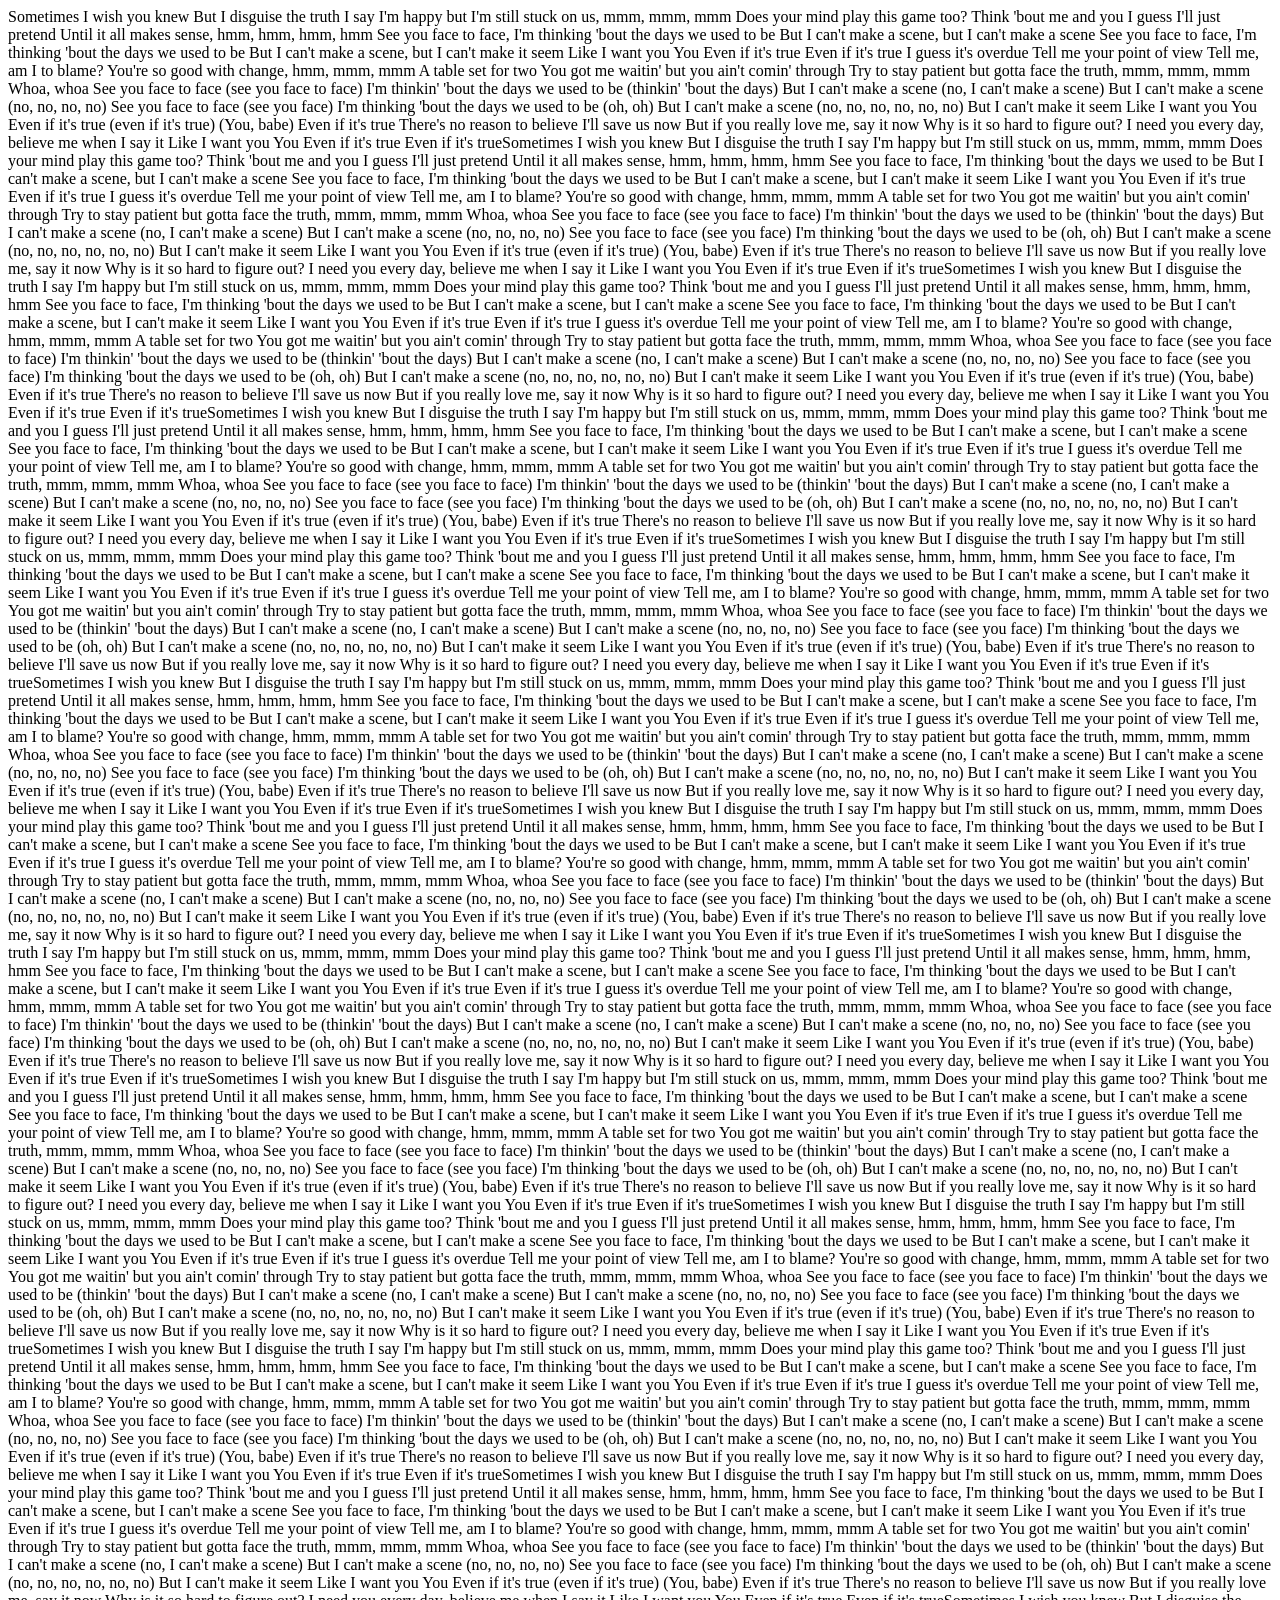
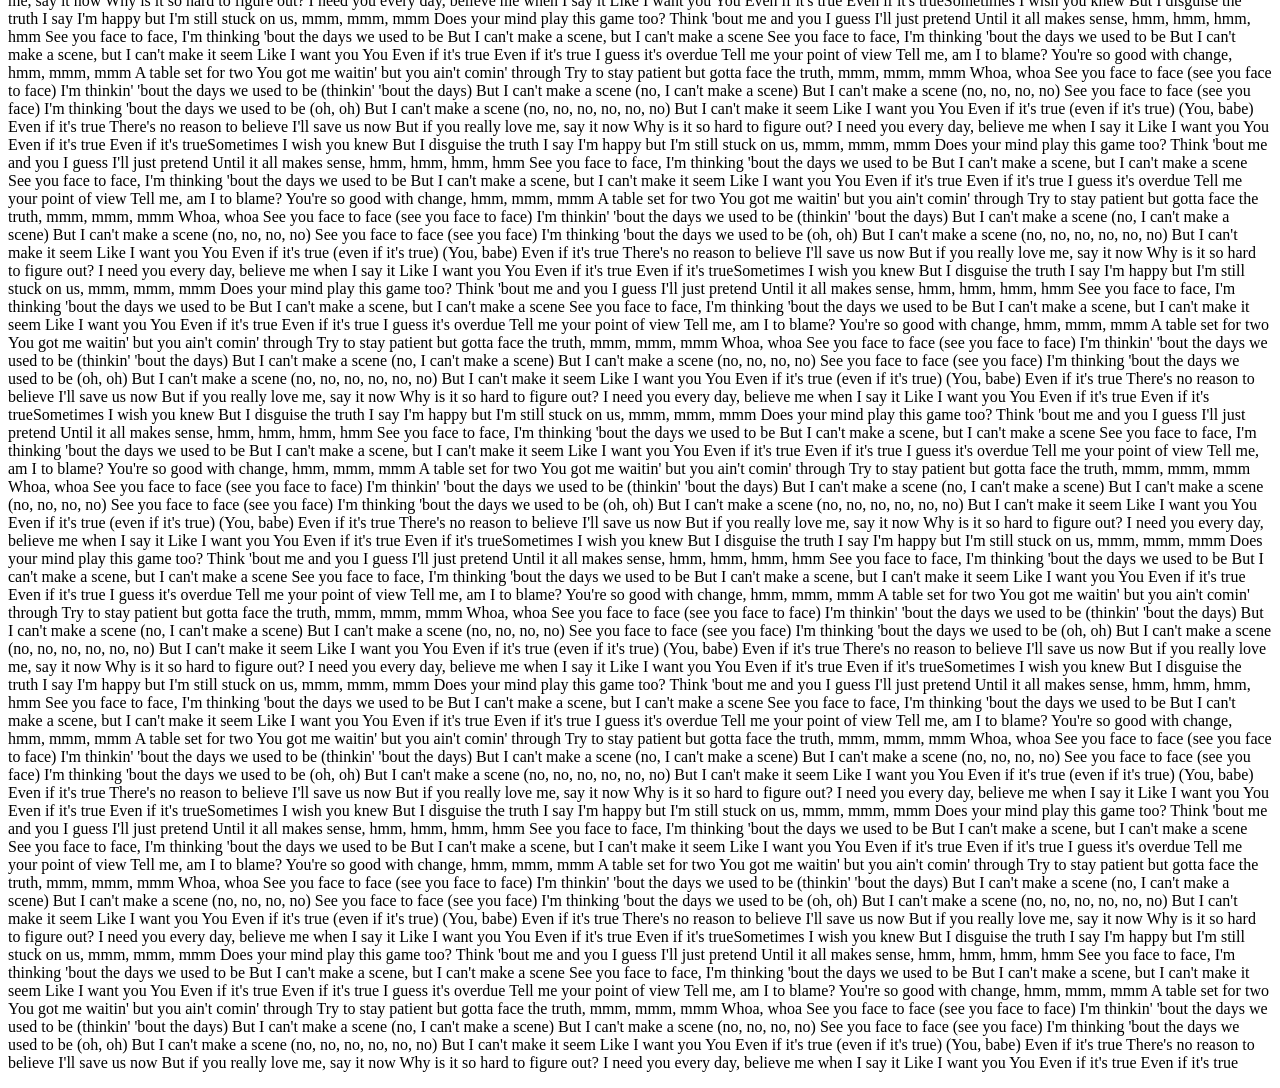
<file: index.html>
<head>

	<link rel="stylesheet" href="./main.css">
</head>

<body>
	<p>
		Sometimes I wish you knew But I disguise the truth I say I'm happy but I'm still stuck on us, mmm, mmm, mmm Does your mind play this game too? Think 'bout me and you I guess I'll just pretend Until it all makes sense, hmm, hmm, hmm, hmm See you face
        to face, I'm thinking 'bout the days we used to be But I can't make a scene, but I can't make a scene See you face to face, I'm thinking 'bout the days we used to be But I can't make a scene, but I can't make it seem Like I want you You Even if
        it's true Even if it's true I guess it's overdue Tell me your point of view Tell me, am I to blame? You're so good with change, hmm, mmm, mmm A table set for two You got me waitin' but you ain't comin' through Try to stay patient but gotta face
        the truth, mmm, mmm, mmm Whoa, whoa See you face to face (see you face to face) I'm thinkin' 'bout the days we used to be (thinkin' 'bout the days) But I can't make a scene (no, I can't make a scene) But I can't make a scene (no, no, no, no) See
        you face to face (see you face) I'm thinking 'bout the days we used to be (oh, oh) But I can't make a scene (no, no, no, no, no, no) But I can't make it seem Like I want you You Even if it's true (even if it's true) (You, babe) Even if it's true
        There's no reason to believe I'll save us now But if you really love me, say it now Why is it so hard to figure out? I need you every day, believe me when I say it Like I want you You Even if it's true Even if it's trueSometimes I wish you knew
        But I disguise the truth I say I'm happy but I'm still stuck on us, mmm, mmm, mmm Does your mind play this game too? Think 'bout me and you I guess I'll just pretend Until it all makes sense, hmm, hmm, hmm, hmm See you face to face, I'm thinking
        'bout the days we used to be But I can't make a scene, but I can't make a scene See you face to face, I'm thinking 'bout the days we used to be But I can't make a scene, but I can't make it seem Like I want you You Even if it's true Even if it's
        true I guess it's overdue Tell me your point of view Tell me, am I to blame? You're so good with change, hmm, mmm, mmm A table set for two You got me waitin' but you ain't comin' through Try to stay patient but gotta face the truth, mmm, mmm,
        mmm Whoa, whoa See you face to face (see you face to face) I'm thinkin' 'bout the days we used to be (thinkin' 'bout the days) But I can't make a scene (no, I can't make a scene) But I can't make a scene (no, no, no, no) See you face to face (see
        you face) I'm thinking 'bout the days we used to be (oh, oh) But I can't make a scene (no, no, no, no, no, no) But I can't make it seem Like I want you You Even if it's true (even if it's true) (You, babe) Even if it's true There's no reason to
        believe I'll save us now But if you really love me, say it now Why is it so hard to figure out? I need you every day, believe me when I say it Like I want you You Even if it's true Even if it's trueSometimes I wish you knew But I disguise the
        truth I say I'm happy but I'm still stuck on us, mmm, mmm, mmm Does your mind play this game too? Think 'bout me and you I guess I'll just pretend Until it all makes sense, hmm, hmm, hmm, hmm See you face to face, I'm thinking 'bout the days we
        used to be But I can't make a scene, but I can't make a scene See you face to face, I'm thinking 'bout the days we used to be But I can't make a scene, but I can't make it seem Like I want you You Even if it's true Even if it's true I guess it's
        overdue Tell me your point of view Tell me, am I to blame? You're so good with change, hmm, mmm, mmm A table set for two You got me waitin' but you ain't comin' through Try to stay patient but gotta face the truth, mmm, mmm, mmm Whoa, whoa See
        you face to face (see you face to face) I'm thinkin' 'bout the days we used to be (thinkin' 'bout the days) But I can't make a scene (no, I can't make a scene) But I can't make a scene (no, no, no, no) See you face to face (see you face) I'm thinking
        'bout the days we used to be (oh, oh) But I can't make a scene (no, no, no, no, no, no) But I can't make it seem Like I want you You Even if it's true (even if it's true) (You, babe) Even if it's true There's no reason to believe I'll save us
        now But if you really love me, say it now Why is it so hard to figure out? I need you every day, believe me when I say it Like I want you You Even if it's true Even if it's trueSometimes I wish you knew But I disguise the truth I say I'm happy
        but I'm still stuck on us, mmm, mmm, mmm Does your mind play this game too? Think 'bout me and you I guess I'll just pretend Until it all makes sense, hmm, hmm, hmm, hmm See you face to face, I'm thinking 'bout the days we used to be But I can't
        make a scene, but I can't make a scene See you face to face, I'm thinking 'bout the days we used to be But I can't make a scene, but I can't make it seem Like I want you You Even if it's true Even if it's true I guess it's overdue Tell me your
        point of view Tell me, am I to blame? You're so good with change, hmm, mmm, mmm A table set for two You got me waitin' but you ain't comin' through Try to stay patient but gotta face the truth, mmm, mmm, mmm Whoa, whoa See you face to face (see
        you face to face) I'm thinkin' 'bout the days we used to be (thinkin' 'bout the days) But I can't make a scene (no, I can't make a scene) But I can't make a scene (no, no, no, no) See you face to face (see you face) I'm thinking 'bout the days
        we used to be (oh, oh) But I can't make a scene (no, no, no, no, no, no) But I can't make it seem Like I want you You Even if it's true (even if it's true) (You, babe) Even if it's true There's no reason to believe I'll save us now But if you
        really love me, say it now Why is it so hard to figure out? I need you every day, believe me when I say it Like I want you You Even if it's true Even if it's trueSometimes I wish you knew But I disguise the truth I say I'm happy but I'm still
        stuck on us, mmm, mmm, mmm Does your mind play this game too? Think 'bout me and you I guess I'll just pretend Until it all makes sense, hmm, hmm, hmm, hmm See you face to face, I'm thinking 'bout the days we used to be But I can't make a scene,
        but I can't make a scene See you face to face, I'm thinking 'bout the days we used to be But I can't make a scene, but I can't make it seem Like I want you You Even if it's true Even if it's true I guess it's overdue Tell me your point of view
        Tell me, am I to blame? You're so good with change, hmm, mmm, mmm A table set for two You got me waitin' but you ain't comin' through Try to stay patient but gotta face the truth, mmm, mmm, mmm Whoa, whoa See you face to face (see you face to
        face) I'm thinkin' 'bout the days we used to be (thinkin' 'bout the days) But I can't make a scene (no, I can't make a scene) But I can't make a scene (no, no, no, no) See you face to face (see you face) I'm thinking 'bout the days we used to
        be (oh, oh) But I can't make a scene (no, no, no, no, no, no) But I can't make it seem Like I want you You Even if it's true (even if it's true) (You, babe) Even if it's true There's no reason to believe I'll save us now But if you really love
        me, say it now Why is it so hard to figure out? I need you every day, believe me when I say it Like I want you You Even if it's true Even if it's trueSometimes I wish you knew But I disguise the truth I say I'm happy but I'm still stuck on us,
        mmm, mmm, mmm Does your mind play this game too? Think 'bout me and you I guess I'll just pretend Until it all makes sense, hmm, hmm, hmm, hmm See you face to face, I'm thinking 'bout the days we used to be But I can't make a scene, but I can't
        make a scene See you face to face, I'm thinking 'bout the days we used to be But I can't make a scene, but I can't make it seem Like I want you You Even if it's true Even if it's true I guess it's overdue Tell me your point of view Tell me, am
        I to blame? You're so good with change, hmm, mmm, mmm A table set for two You got me waitin' but you ain't comin' through Try to stay patient but gotta face the truth, mmm, mmm, mmm Whoa, whoa See you face to face (see you face to face) I'm thinkin'
        'bout the days we used to be (thinkin' 'bout the days) But I can't make a scene (no, I can't make a scene) But I can't make a scene (no, no, no, no) See you face to face (see you face) I'm thinking 'bout the days we used to be (oh, oh) But I can't
        make a scene (no, no, no, no, no, no) But I can't make it seem Like I want you You Even if it's true (even if it's true) (You, babe) Even if it's true There's no reason to believe I'll save us now But if you really love me, say it now Why is it
        so hard to figure out? I need you every day, believe me when I say it Like I want you You Even if it's true Even if it's trueSometimes I wish you knew But I disguise the truth I say I'm happy but I'm still stuck on us, mmm, mmm, mmm Does your
        mind play this game too? Think 'bout me and you I guess I'll just pretend Until it all makes sense, hmm, hmm, hmm, hmm See you face to face, I'm thinking 'bout the days we used to be But I can't make a scene, but I can't make a scene See you face
        to face, I'm thinking 'bout the days we used to be But I can't make a scene, but I can't make it seem Like I want you You Even if it's true Even if it's true I guess it's overdue Tell me your point of view Tell me, am I to blame? You're so good
        with change, hmm, mmm, mmm A table set for two You got me waitin' but you ain't comin' through Try to stay patient but gotta face the truth, mmm, mmm, mmm Whoa, whoa See you face to face (see you face to face) I'm thinkin' 'bout the days we used
        to be (thinkin' 'bout the days) But I can't make a scene (no, I can't make a scene) But I can't make a scene (no, no, no, no) See you face to face (see you face) I'm thinking 'bout the days we used to be (oh, oh) But I can't make a scene (no,
        no, no, no, no, no) But I can't make it seem Like I want you You Even if it's true (even if it's true) (You, babe) Even if it's true There's no reason to believe I'll save us now But if you really love me, say it now Why is it so hard to figure
        out? I need you every day, believe me when I say it Like I want you You Even if it's true Even if it's trueSometimes I wish you knew But I disguise the truth I say I'm happy but I'm still stuck on us, mmm, mmm, mmm Does your mind play this game
        too? Think 'bout me and you I guess I'll just pretend Until it all makes sense, hmm, hmm, hmm, hmm See you face to face, I'm thinking 'bout the days we used to be But I can't make a scene, but I can't make a scene See you face to face, I'm thinking
        'bout the days we used to be But I can't make a scene, but I can't make it seem Like I want you You Even if it's true Even if it's true I guess it's overdue Tell me your point of view Tell me, am I to blame? You're so good with change, hmm, mmm,
        mmm A table set for two You got me waitin' but you ain't comin' through Try to stay patient but gotta face the truth, mmm, mmm, mmm Whoa, whoa See you face to face (see you face to face) I'm thinkin' 'bout the days we used to be (thinkin' 'bout
        the days) But I can't make a scene (no, I can't make a scene) But I can't make a scene (no, no, no, no) See you face to face (see you face) I'm thinking 'bout the days we used to be (oh, oh) But I can't make a scene (no, no, no, no, no, no) But
        I can't make it seem Like I want you You Even if it's true (even if it's true) (You, babe) Even if it's true There's no reason to believe I'll save us now But if you really love me, say it now Why is it so hard to figure out? I need you every
        day, believe me when I say it Like I want you You Even if it's true Even if it's trueSometimes I wish you knew But I disguise the truth I say I'm happy but I'm still stuck on us, mmm, mmm, mmm Does your mind play this game too? Think 'bout me
        and you I guess I'll just pretend Until it all makes sense, hmm, hmm, hmm, hmm See you face to face, I'm thinking 'bout the days we used to be But I can't make a scene, but I can't make a scene See you face to face, I'm thinking 'bout the days
        we used to be But I can't make a scene, but I can't make it seem Like I want you You Even if it's true Even if it's true I guess it's overdue Tell me your point of view Tell me, am I to blame? You're so good with change, hmm, mmm, mmm A table
        set for two You got me waitin' but you ain't comin' through Try to stay patient but gotta face the truth, mmm, mmm, mmm Whoa, whoa See you face to face (see you face to face) I'm thinkin' 'bout the days we used to be (thinkin' 'bout the days)
        But I can't make a scene (no, I can't make a scene) But I can't make a scene (no, no, no, no) See you face to face (see you face) I'm thinking 'bout the days we used to be (oh, oh) But I can't make a scene (no, no, no, no, no, no) But I can't
        make it seem Like I want you You Even if it's true (even if it's true) (You, babe) Even if it's true There's no reason to believe I'll save us now But if you really love me, say it now Why is it so hard to figure out? I need you every day, believe
        me when I say it Like I want you You Even if it's true Even if it's trueSometimes I wish you knew But I disguise the truth I say I'm happy but I'm still stuck on us, mmm, mmm, mmm Does your mind play this game too? Think 'bout me and you I guess
        I'll just pretend Until it all makes sense, hmm, hmm, hmm, hmm See you face to face, I'm thinking 'bout the days we used to be But I can't make a scene, but I can't make a scene See you face to face, I'm thinking 'bout the days we used to be But
        I can't make a scene, but I can't make it seem Like I want you You Even if it's true Even if it's true I guess it's overdue Tell me your point of view Tell me, am I to blame? You're so good with change, hmm, mmm, mmm A table set for two You got
        me waitin' but you ain't comin' through Try to stay patient but gotta face the truth, mmm, mmm, mmm Whoa, whoa See you face to face (see you face to face) I'm thinkin' 'bout the days we used to be (thinkin' 'bout the days) But I can't make a scene
        (no, I can't make a scene) But I can't make a scene (no, no, no, no) See you face to face (see you face) I'm thinking 'bout the days we used to be (oh, oh) But I can't make a scene (no, no, no, no, no, no) But I can't make it seem Like I want
        you You Even if it's true (even if it's true) (You, babe) Even if it's true There's no reason to believe I'll save us now But if you really love me, say it now Why is it so hard to figure out? I need you every day, believe me when I say it Like
        I want you You Even if it's true Even if it's trueSometimes I wish you knew But I disguise the truth I say I'm happy but I'm still stuck on us, mmm, mmm, mmm Does your mind play this game too? Think 'bout me and you I guess I'll just pretend Until
        it all makes sense, hmm, hmm, hmm, hmm See you face to face, I'm thinking 'bout the days we used to be But I can't make a scene, but I can't make a scene See you face to face, I'm thinking 'bout the days we used to be But I can't make a scene,
        but I can't make it seem Like I want you You Even if it's true Even if it's true I guess it's overdue Tell me your point of view Tell me, am I to blame? You're so good with change, hmm, mmm, mmm A table set for two You got me waitin' but you ain't
        comin' through Try to stay patient but gotta face the truth, mmm, mmm, mmm Whoa, whoa See you face to face (see you face to face) I'm thinkin' 'bout the days we used to be (thinkin' 'bout the days) But I can't make a scene (no, I can't make a
        scene) But I can't make a scene (no, no, no, no) See you face to face (see you face) I'm thinking 'bout the days we used to be (oh, oh) But I can't make a scene (no, no, no, no, no, no) But I can't make it seem Like I want you You Even if it's
        true (even if it's true) (You, babe) Even if it's true There's no reason to believe I'll save us now But if you really love me, say it now Why is it so hard to figure out? I need you every day, believe me when I say it Like I want you You Even
        if it's true Even if it's trueSometimes I wish you knew But I disguise the truth I say I'm happy but I'm still stuck on us, mmm, mmm, mmm Does your mind play this game too? Think 'bout me and you I guess I'll just pretend Until it all makes sense,
        hmm, hmm, hmm, hmm See you face to face, I'm thinking 'bout the days we used to be But I can't make a scene, but I can't make a scene See you face to face, I'm thinking 'bout the days we used to be But I can't make a scene, but I can't make it
        seem Like I want you You Even if it's true Even if it's true I guess it's overdue Tell me your point of view Tell me, am I to blame? You're so good with change, hmm, mmm, mmm A table set for two You got me waitin' but you ain't comin' through
        Try to stay patient but gotta face the truth, mmm, mmm, mmm Whoa, whoa See you face to face (see you face to face) I'm thinkin' 'bout the days we used to be (thinkin' 'bout the days) But I can't make a scene (no, I can't make a scene) But I can't
        make a scene (no, no, no, no) See you face to face (see you face) I'm thinking 'bout the days we used to be (oh, oh) But I can't make a scene (no, no, no, no, no, no) But I can't make it seem Like I want you You Even if it's true (even if it's
        true) (You, babe) Even if it's true There's no reason to believe I'll save us now But if you really love me, say it now Why is it so hard to figure out? I need you every day, believe me when I say it Like I want you You Even if it's true Even
        if it's trueSometimes I wish you knew But I disguise the truth I say I'm happy but I'm still stuck on us, mmm, mmm, mmm Does your mind play this game too? Think 'bout me and you I guess I'll just pretend Until it all makes sense, hmm, hmm, hmm,
        hmm See you face to face, I'm thinking 'bout the days we used to be But I can't make a scene, but I can't make a scene See you face to face, I'm thinking 'bout the days we used to be But I can't make a scene, but I can't make it seem Like I want
        you You Even if it's true Even if it's true I guess it's overdue Tell me your point of view Tell me, am I to blame? You're so good with change, hmm, mmm, mmm A table set for two You got me waitin' but you ain't comin' through Try to stay patient
        but gotta face the truth, mmm, mmm, mmm Whoa, whoa See you face to face (see you face to face) I'm thinkin' 'bout the days we used to be (thinkin' 'bout the days) But I can't make a scene (no, I can't make a scene) But I can't make a scene (no,
        no, no, no) See you face to face (see you face) I'm thinking 'bout the days we used to be (oh, oh) But I can't make a scene (no, no, no, no, no, no) But I can't make it seem Like I want you You Even if it's true (even if it's true) (You, babe)
        Even if it's true There's no reason to believe I'll save us now But if you really love me, say it now Why is it so hard to figure out? I need you every day, believe me when I say it Like I want you You Even if it's true Even if it's trueSometimes
        I wish you knew But I disguise the truth I say I'm happy but I'm still stuck on us, mmm, mmm, mmm Does your mind play this game too? Think 'bout me and you I guess I'll just pretend Until it all makes sense, hmm, hmm, hmm, hmm See you face to
        face, I'm thinking 'bout the days we used to be But I can't make a scene, but I can't make a scene See you face to face, I'm thinking 'bout the days we used to be But I can't make a scene, but I can't make it seem Like I want you You Even if it's
        true Even if it's true I guess it's overdue Tell me your point of view Tell me, am I to blame? You're so good with change, hmm, mmm, mmm A table set for two You got me waitin' but you ain't comin' through Try to stay patient but gotta face the
        truth, mmm, mmm, mmm Whoa, whoa See you face to face (see you face to face) I'm thinkin' 'bout the days we used to be (thinkin' 'bout the days) But I can't make a scene (no, I can't make a scene) But I can't make a scene (no, no, no, no) See you
        face to face (see you face) I'm thinking 'bout the days we used to be (oh, oh) But I can't make a scene (no, no, no, no, no, no) But I can't make it seem Like I want you You Even if it's true (even if it's true) (You, babe) Even if it's true There's
        no reason to believe I'll save us now But if you really love me, say it now Why is it so hard to figure out? I need you every day, believe me when I say it Like I want you You Even if it's true Even if it's trueSometimes I wish you knew But I
        disguise the truth I say I'm happy but I'm still stuck on us, mmm, mmm, mmm Does your mind play this game too? Think 'bout me and you I guess I'll just pretend Until it all makes sense, hmm, hmm, hmm, hmm See you face to face, I'm thinking 'bout
        the days we used to be But I can't make a scene, but I can't make a scene See you face to face, I'm thinking 'bout the days we used to be But I can't make a scene, but I can't make it seem Like I want you You Even if it's true Even if it's true
        I guess it's overdue Tell me your point of view Tell me, am I to blame? You're so good with change, hmm, mmm, mmm A table set for two You got me waitin' but you ain't comin' through Try to stay patient but gotta face the truth, mmm, mmm, mmm Whoa,
        whoa See you face to face (see you face to face) I'm thinkin' 'bout the days we used to be (thinkin' 'bout the days) But I can't make a scene (no, I can't make a scene) But I can't make a scene (no, no, no, no) See you face to face (see you face)
        I'm thinking 'bout the days we used to be (oh, oh) But I can't make a scene (no, no, no, no, no, no) But I can't make it seem Like I want you You Even if it's true (even if it's true) (You, babe) Even if it's true There's no reason to believe
        I'll save us now But if you really love me, say it now Why is it so hard to figure out? I need you every day, believe me when I say it Like I want you You Even if it's true Even if it's trueSometimes I wish you knew But I disguise the truth I
        say I'm happy but I'm still stuck on us, mmm, mmm, mmm Does your mind play this game too? Think 'bout me and you I guess I'll just pretend Until it all makes sense, hmm, hmm, hmm, hmm See you face to face, I'm thinking 'bout the days we used to
        be But I can't make a scene, but I can't make a scene See you face to face, I'm thinking 'bout the days we used to be But I can't make a scene, but I can't make it seem Like I want you You Even if it's true Even if it's true I guess it's overdue
        Tell me your point of view Tell me, am I to blame? You're so good with change, hmm, mmm, mmm A table set for two You got me waitin' but you ain't comin' through Try to stay patient but gotta face the truth, mmm, mmm, mmm Whoa, whoa See you face
        to face (see you face to face) I'm thinkin' 'bout the days we used to be (thinkin' 'bout the days) But I can't make a scene (no, I can't make a scene) But I can't make a scene (no, no, no, no) See you face to face (see you face) I'm thinking 'bout
        the days we used to be (oh, oh) But I can't make a scene (no, no, no, no, no, no) But I can't make it seem Like I want you You Even if it's true (even if it's true) (You, babe) Even if it's true There's no reason to believe I'll save us now But
        if you really love me, say it now Why is it so hard to figure out? I need you every day, believe me when I say it Like I want you You Even if it's true Even if it's trueSometimes I wish you knew But I disguise the truth I say I'm happy but I'm
        still stuck on us, mmm, mmm, mmm Does your mind play this game too? Think 'bout me and you I guess I'll just pretend Until it all makes sense, hmm, hmm, hmm, hmm See you face to face, I'm thinking 'bout the days we used to be But I can't make
        a scene, but I can't make a scene See you face to face, I'm thinking 'bout the days we used to be But I can't make a scene, but I can't make it seem Like I want you You Even if it's true Even if it's true I guess it's overdue Tell me your point
        of view Tell me, am I to blame? You're so good with change, hmm, mmm, mmm A table set for two You got me waitin' but you ain't comin' through Try to stay patient but gotta face the truth, mmm, mmm, mmm Whoa, whoa See you face to face (see you
        face to face) I'm thinkin' 'bout the days we used to be (thinkin' 'bout the days) But I can't make a scene (no, I can't make a scene) But I can't make a scene (no, no, no, no) See you face to face (see you face) I'm thinking 'bout the days we
        used to be (oh, oh) But I can't make a scene (no, no, no, no, no, no) But I can't make it seem Like I want you You Even if it's true (even if it's true) (You, babe) Even if it's true There's no reason to believe I'll save us now But if you really
        love me, say it now Why is it so hard to figure out? I need you every day, believe me when I say it Like I want you You Even if it's true Even if it's trueSometimes I wish you knew But I disguise the truth I say I'm happy but I'm still stuck on
        us, mmm, mmm, mmm Does your mind play this game too? Think 'bout me and you I guess I'll just pretend Until it all makes sense, hmm, hmm, hmm, hmm See you face to face, I'm thinking 'bout the days we used to be But I can't make a scene, but I
        can't make a scene See you face to face, I'm thinking 'bout the days we used to be But I can't make a scene, but I can't make it seem Like I want you You Even if it's true Even if it's true I guess it's overdue Tell me your point of view Tell
        me, am I to blame? You're so good with change, hmm, mmm, mmm A table set for two You got me waitin' but you ain't comin' through Try to stay patient but gotta face the truth, mmm, mmm, mmm Whoa, whoa See you face to face (see you face to face)
        I'm thinkin' 'bout the days we used to be (thinkin' 'bout the days) But I can't make a scene (no, I can't make a scene) But I can't make a scene (no, no, no, no) See you face to face (see you face) I'm thinking 'bout the days we used to be (oh,
        oh) But I can't make a scene (no, no, no, no, no, no) But I can't make it seem Like I want you You Even if it's true (even if it's true) (You, babe) Even if it's true There's no reason to believe I'll save us now But if you really love me, say
        it now Why is it so hard to figure out? I need you every day, believe me when I say it Like I want you You Even if it's true Even if it's trueSometimes I wish you knew But I disguise the truth I say I'm happy but I'm still stuck on us, mmm, mmm,
        mmm Does your mind play this game too? Think 'bout me and you I guess I'll just pretend Until it all makes sense, hmm, hmm, hmm, hmm See you face to face, I'm thinking 'bout the days we used to be But I can't make a scene, but I can't make a scene
        See you face to face, I'm thinking 'bout the days we used to be But I can't make a scene, but I can't make it seem Like I want you You Even if it's true Even if it's true I guess it's overdue Tell me your point of view Tell me, am I to blame?
        You're so good with change, hmm, mmm, mmm A table set for two You got me waitin' but you ain't comin' through Try to stay patient but gotta face the truth, mmm, mmm, mmm Whoa, whoa See you face to face (see you face to face) I'm thinkin' 'bout
        the days we used to be (thinkin' 'bout the days) But I can't make a scene (no, I can't make a scene) But I can't make a scene (no, no, no, no) See you face to face (see you face) I'm thinking 'bout the days we used to be (oh, oh) But I can't make
        a scene (no, no, no, no, no, no) But I can't make it seem Like I want you You Even if it's true (even if it's true) (You, babe) Even if it's true There's no reason to believe I'll save us now But if you really love me, say it now Why is it so
        hard to figure out? I need you every day, believe me when I say it Like I want you You Even if it's true Even if it's trueSometimes I wish you knew But I disguise the truth I say I'm happy but I'm still stuck on us, mmm, mmm, mmm Does your mind
        play this game too? Think 'bout me and you I guess I'll just pretend Until it all makes sense, hmm, hmm, hmm, hmm See you face to face, I'm thinking 'bout the days we used to be But I can't make a scene, but I can't make a scene See you face to
        face, I'm thinking 'bout the days we used to be But I can't make a scene, but I can't make it seem Like I want you You Even if it's true Even if it's true I guess it's overdue Tell me your point of view Tell me, am I to blame? You're so good with
        change, hmm, mmm, mmm A table set for two You got me waitin' but you ain't comin' through Try to stay patient but gotta face the truth, mmm, mmm, mmm Whoa, whoa See you face to face (see you face to face) I'm thinkin' 'bout the days we used to
        be (thinkin' 'bout the days) But I can't make a scene (no, I can't make a scene) But I can't make a scene (no, no, no, no) See you face to face (see you face) I'm thinking 'bout the days we used to be (oh, oh) But I can't make a scene (no, no,
        no, no, no, no) But I can't make it seem Like I want you You Even if it's true (even if it's true) (You, babe) Even if it's true There's no reason to believe I'll save us now But if you really love me, say it now Why is it so hard to figure out?
        I need you every day, believe me when I say it Like I want you You Even if it's true Even if it's true
	</p>
</body>
</file>
<file: main.css>
margin:0;
	padding: 0;
	background:#000;
}

p {
	font-size:8px;
	line-height:8px;
	text-align:justify;
	-webkit-background-size:cover;
	background-size:cover;
	background-repeat: no-repeat;
	background-position: center;
	background: url(<a href="https://ibb.co/WB70ZJc"><img src="https://i.ibb.co/sscCnYF/image.jpg" alt="image" border="0"></a><br /><a target='_blank' href='https://freeonlinedice.com/'>nine sided dice simulator</a><br />) no-repeat center/cover;
	background-attachment: fixed;
	-webkit-background-clip: text;
	-webkit-text-fill-color: rgb(225, 225, 255, 0);
}
</file>
